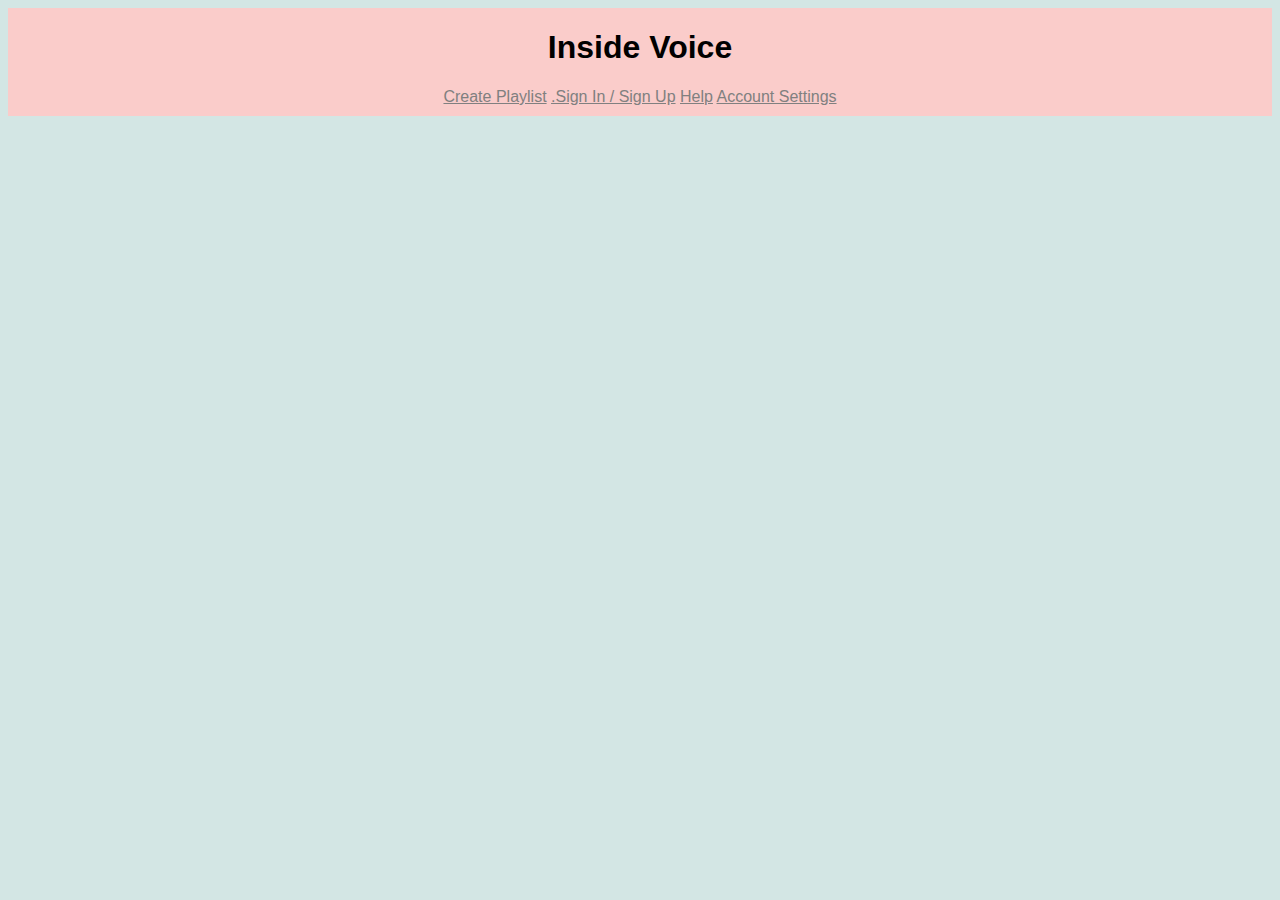
<file: index.html>
<!DOCTYPE html>
<html lang="en">
  <head>
    <meta charset="utf-8" />
    <meta name="viewport" content="width=device-width, initial-scale=1" />
    <meta name="description" content="The beginning of a brand new web app" />
    <link rel="stylesheet" href="./styles.css" />
  </head>

  <body>
    <header>
      <h1>Inside Voice</h1>
      <div>
        <a href="./pages/create-playlist.html">Create Playlist</a>
        <a href="./pages/signin-signup.html">.Sign In / Sign Up</a>
        <a href="./pages/help.html">Help</a>
        <a href="./pages/accountsettings.html">Account Settings</a>
      </div>
    </header>
  </body>
</html>
</file>
<file: styles.css>
body {
  background-color: #d3e6e4;
  font-family: "Segoe UI", Tahoma, Geneva, Verdana, sans-serif;
}
a {
  color: grey;
}
header {
  display: flex;
  flex-direction: column;
  text-align: center;
  background-color: #faccca;
  padding-bottom: 10px;
}
</file>
